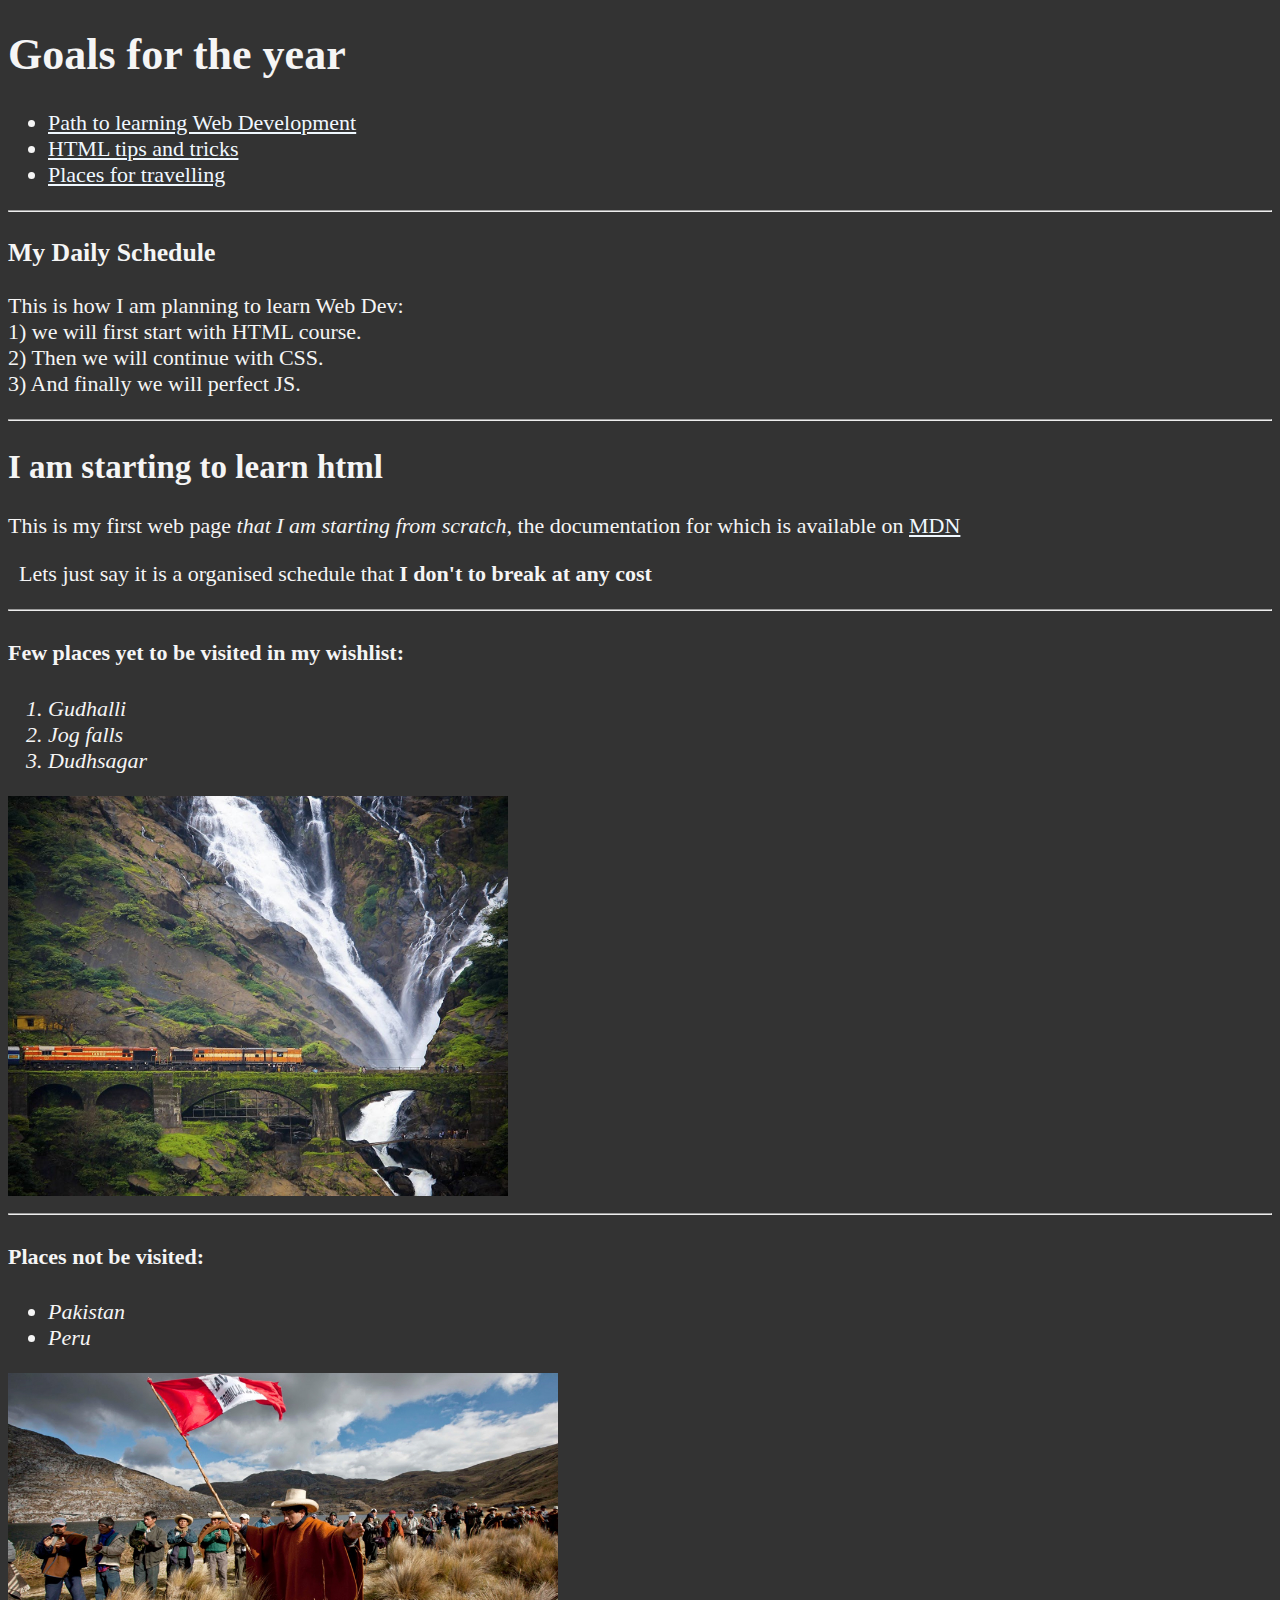
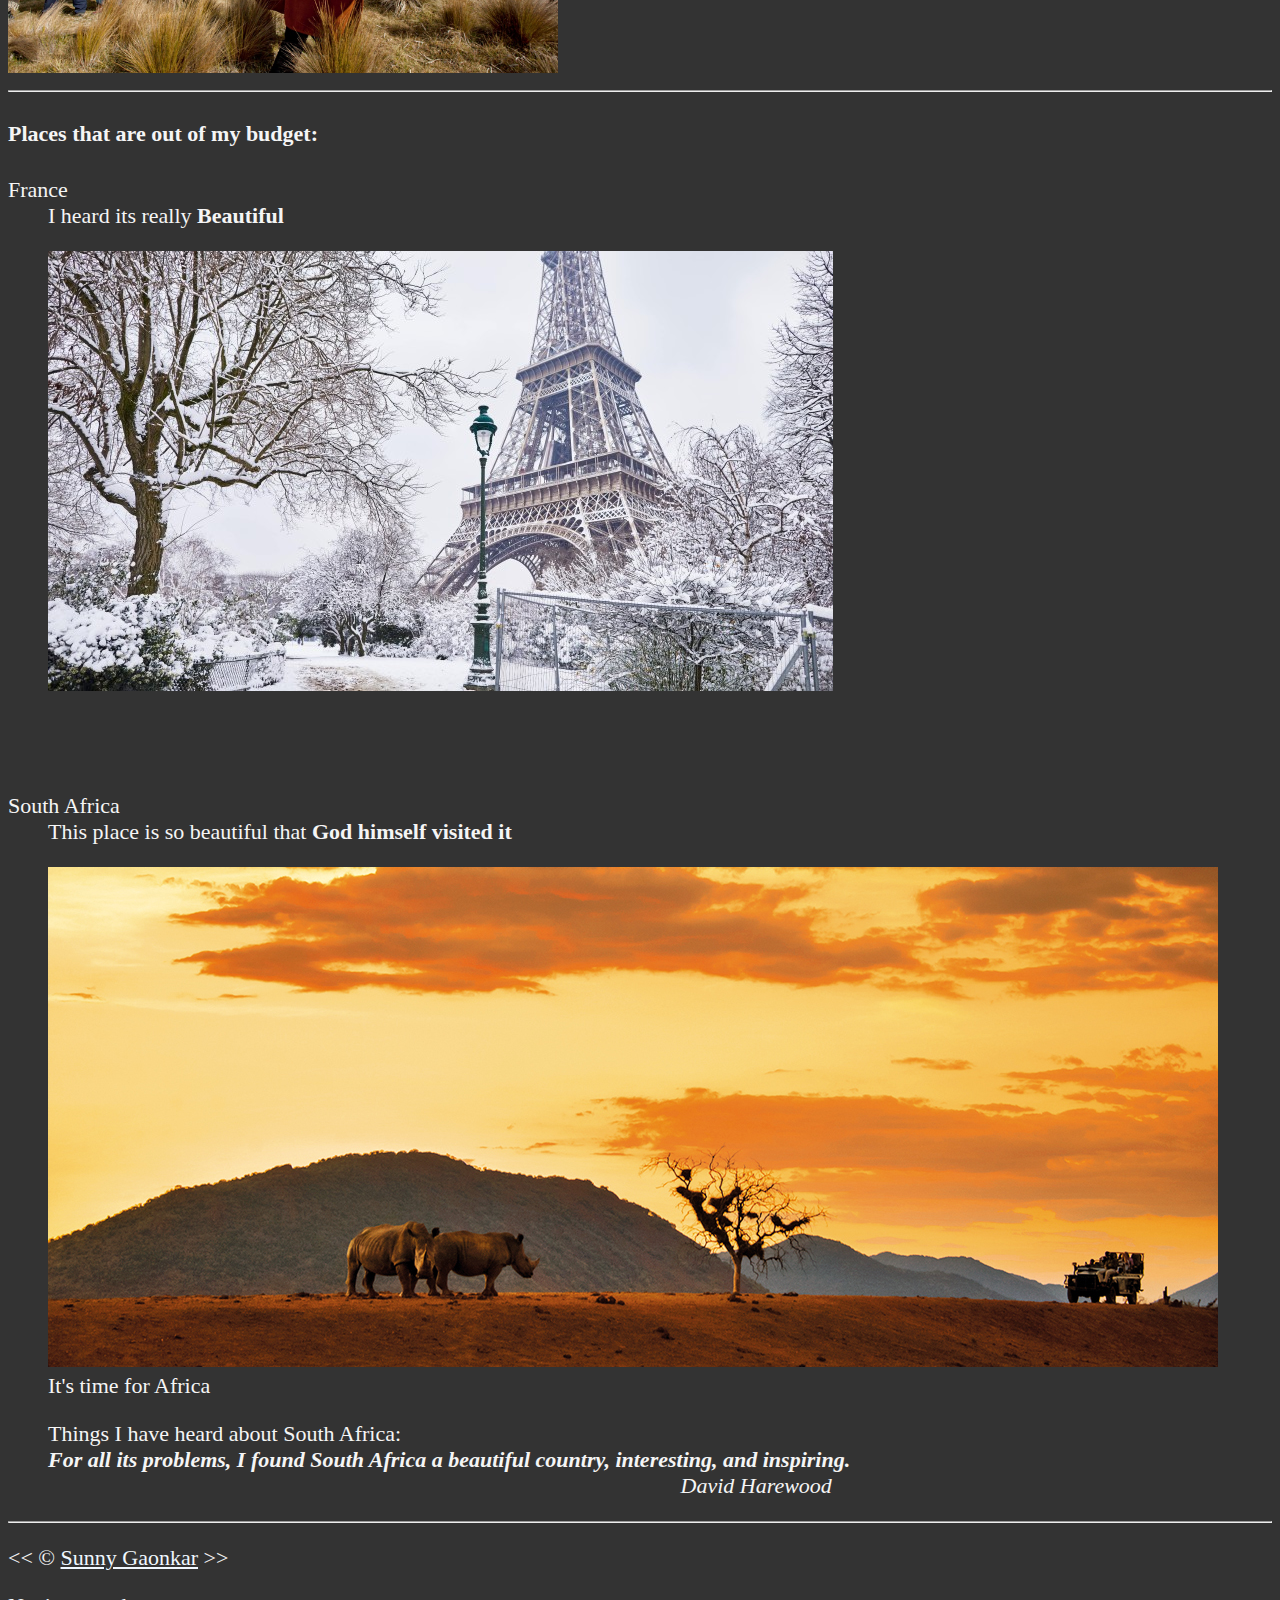
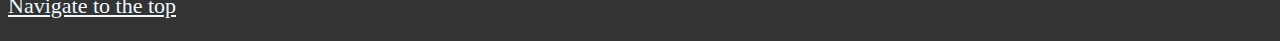
<file: index.html>
<!DOCTYPE html>
<html lang="en">

<head>
  <meta charset="UTF-8" />
  <meta name="author" content="Sunny Gaonkar" />
  <meta name="description" content="This page contains all the things I am learning how to create as I learn HTML." />
  <title>My First Web Page</title>
  <link rel="icon" href="images/html5.png" type="image/x-icon" />
  <link rel="stylesheet" href="main.css" type="text/css" />
</head>

<body>
  <header>
    <h1>Goals for the year</h1>

    <nav aria-label="primary-navigation">
      <ul>
        <li>
          <a href="#path">Path to learning Web Development</a>
        </li>
        <li>
          <a href="#html">HTML tips and tricks</a>
        </li>
        <li>
          <a href="#vacation">Places for travelling</a>
        </li>
      </ul>
    </nav>
  </header>

  <hr />
  <!--Horizontal rule/line-->

  <main>
    <section id="path">
      <h3>My Daily Schedule</h3>
      <div>
        <p>
          This is how I am planning to learn Web Dev:
          <br /><!--Stands for break/line break-->
          1) we will first start with HTML course.
          <br />
          2) Then we will continue with CSS. <br />
          3) And finally we will perfect JS.
        </p>
      </div>
    </section>

    <hr />

    <article id="html">
      <h2>I am starting to learn html</h2>
      <p>
        This is my first web page <em>that I am starting from scratch,</em> the
        documentation for which is available on
        <abbr title="Mozilla Developer Network">
          <a href="https://developer.mozilla.org/en-US/docs/Web/HTML">MDN</a></abbr>
      </p>
      <p>
        &nbsp;&nbsp;Lets just say it is a organised schedule that
        <strong>I don't to break at any cost</strong>
      </p>
    </article>
    <hr />
    <!--Horizontal rule/line-->

    <article id="vacation">
      <h4>Few places yet to be visited in my wishlist:</h4>

      <address>
        <ol>
          <li>Gudhalli</li>
          <li>Jog falls</li>
          <li>Dudhsagar</li>
        </ol>
        <div>
          <img src="images/DudSagar.jpg" alt="Dudhsagar falls" width="500" height="400" />
        </div>
      </address>

      <hr />

      <h4>Places not be visited:</h4>

      <address>
        <ul>
          <li>Pakistan</li>
          <li>Peru</li>
        </ul>
        <div>
          <img src="images/Peru.jpg" alt="Peru" loading="lazy" width="550" height="300" /> <!--lazy attribute will load the image
          only when the browser is about to display the image on screen -->
        </div>
      </address>

      <hr />

      <h4>Places that are out of my budget:</h4>


      <dl>
        <!--Descriptive list-->

        <dt>France</dt>
        <!--Description term-->
        <dd>I heard its really <strong>Beautiful</strong></dd>
        <!--Description details-->
      </dl>
      <figure>
        <img src="images/France.jpg" alt="Eiffel tower" />
      </figure>
      <br><br>

      <dl>
        <dt>South Africa</dt>
        <dd>
          This place is so beautiful that<strong>
            God himself visited it</strong>
        </dd>

      </dl>

      <figure>
        <img src="images/SA.jpg" alt="Africa at its best" />

        <figcaption>It's time for Africa </figcaption>
      </figure>

      <dl>
        <dt></dt>
        <dd>
          Things I have heard about South Africa:
          <address>
            <strong>For all its problems, I found South Africa a beautiful country, interesting, and
              inspiring.</strong><br>
            &emsp; &emsp; &emsp; &emsp; &emsp; &emsp; &emsp; &emsp; &emsp; &emsp; &emsp; &emsp; &emsp; &emsp; &emsp;
            &emsp; &emsp; &emsp; &emsp; &emsp; &emsp; &emsp; &emsp; David Harewood
          </address>
        </dd>
      </dl>

    </article>
  </main>

  <hr />

  <footer>

    <p>
      &lt;&lt; &copy; <a href="about.html">Sunny Gaonkar</a> &gt;&gt;
    </p>

    <p>
      <a href="#">Navigate to the top</a>
    </p>

  </footer>

</body>

</html>
</file>
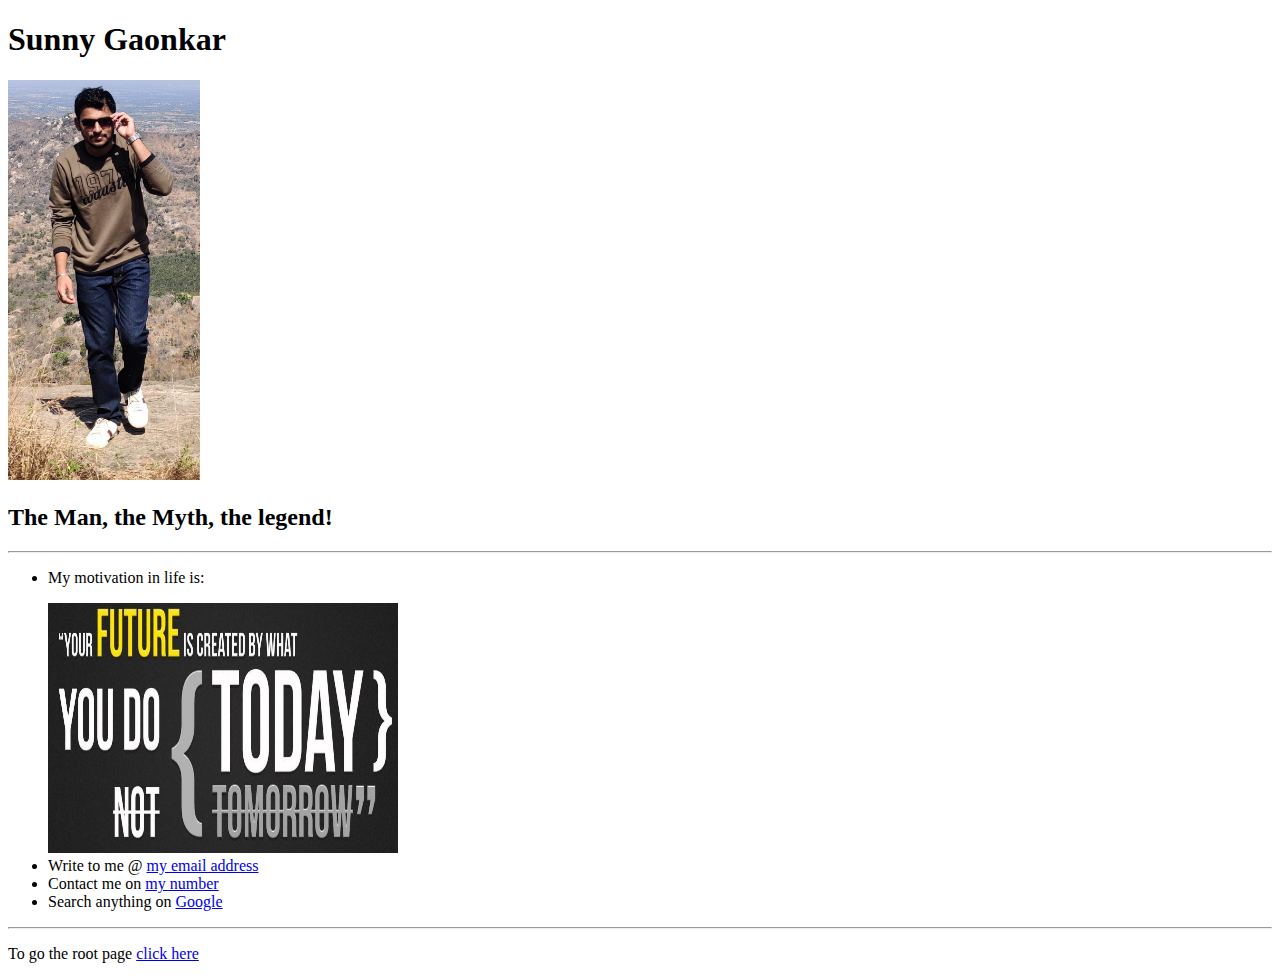
<file: about.html>
<!DOCTYPE html>
<html lang="en">
  <head>
    <meta charset="UTF-8" />
    <meta name="author" content="Sunny Gaonkar" />
    <meta name="description" content="So this page is about the legend Sunny" />
    <title>Sunny Gaonkar</title>
  </head>

  <body>
    <h1>Sunny Gaonkar</h1>
    <img src="images/selfpic.jpg" alt="myself" height="400" title="Hero hiralal😜"/>
    <h2>The Man, the Myth, the legend!</h2>

    <hr />

    <p></p>
    <ul>
      <li>
        <p>My motivation in life is:</p> 
        <img src="images/moti.jpg" alt="motivation" title="I need this motivation" width="350" height="250"/>
      </li>
      <li>
        Write to me @ <a href="mailto:random@email.com">my email address</a>
      </li>
      <li>Contact me on <a href="tel:+919876543210" title="9876543210">my number</a></li>
      <li>
        Search anything on
        <a href="https://www.google.com" target="_blank">Google</a>
      </li>
    </ul>

    <hr />

    <p>To go the root page <a href="/">click here</a></p>
  </body>
</html>
</file>
<file: main.css>
html{
    font-size: 22px;
}

body{
    background-color: #333;
    color: whitesmoke;
}

a{
    color: aliceblue;
}

a:visited{
    color: lightgray;
}

a:hover, a:active{
    color: #eee;
}
</file>
